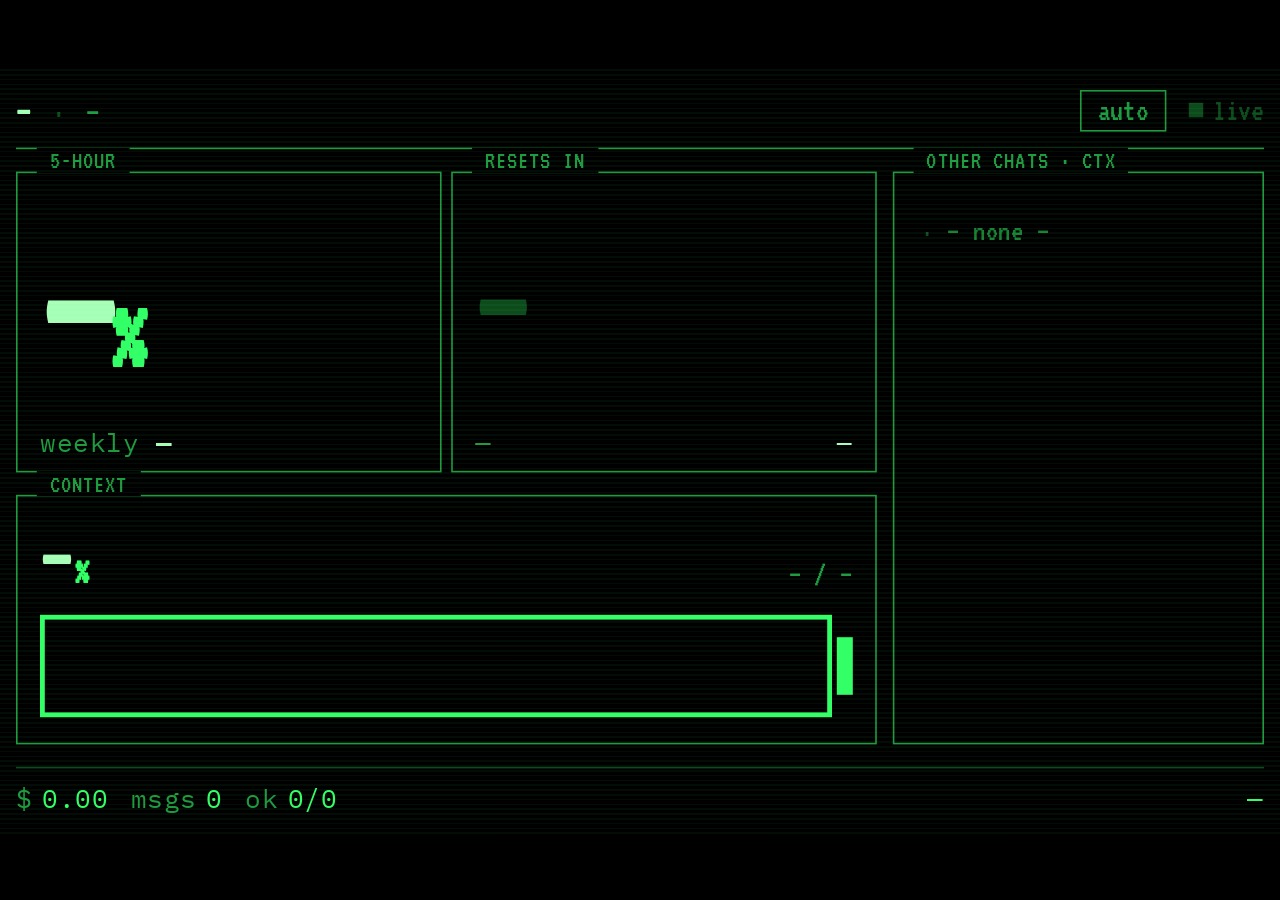
<file: static/index.html>
<!doctype html>
<html lang="en">
<head>
<meta charset="utf-8" />
<meta name="viewport" content="width=device-width, initial-scale=1, viewport-fit=cover" />
<title>claude-monitor</title>
<link rel="preconnect" href="https://fonts.googleapis.com">
<link rel="preconnect" href="https://fonts.gstatic.com" crossorigin>
<link rel="stylesheet" href="https://fonts.googleapis.com/css2?family=VT323&family=IBM+Plex+Mono:wght@400;500;700&display=swap">
<link rel="stylesheet" href="/static/style.css" />
</head>
<body>
<div class="stage">
  <div class="screen" id="screen">

    <div class="bar">
      <div class="left">
        <span class="model" id="model">—</span>
        <span class="sep">·</span>
        <span class="project" id="project">—</span>
      </div>
      <div class="right">
        <span class="mode" id="mode" title="tap to release pin">auto</span>
        <span class="live" id="live"><span class="dot"></span>live</span>
      </div>
    </div>

    <div class="hero">
      <div class="hero-cell">
        <span class="hero-label">5-hour</span>
        <div class="hero-num" id="five-num">—<span class="pct">%</span></div>
        <div class="hero-foot">
          <span id="five-foot-left">weekly <span id="weekly-pct" style="color:var(--fg-hi);font-weight:700">—</span></span>
        </div>
      </div>
      <div class="hero-cell">
        <span class="hero-label" id="cd-label">resets in</span>
        <div class="cd" id="cd"><span id="cd-num">—</span><span class="unit" id="cd-unit"></span></div>
        <div class="hero-foot">
          <span id="cd-foot-left">—</span>
          <span class="reset" id="cd-foot-right">—</span>
        </div>
      </div>
    </div>

    <div class="battery-cell">
      <span class="hero-label">context</span>
      <div class="battery-head">
        <div class="pct" id="ctx-num">—<span style="font-size:24px;color:var(--fg);margin-left:4px">%</span></div>
        <div class="tok" id="ctx-tok">— / —</div>
      </div>
      <div class="battery-wrap">
        <div class="battery-body"><div class="battery-fill" id="ctx-fill" style="width:0%"></div></div>
        <div class="battery-cap"></div>
      </div>
    </div>

    <div class="sessions">
      <span class="hero-label">other chats · ctx</span>
      <div class="sessions-list" id="sessions-list">
        <div class="session-row" style="opacity:0.5;cursor:default"><span class="arrow">·</span><span class="name">— none —</span></div>
      </div>
    </div>

    <div class="foot">
      <div class="stats">
        <span><span class="k">$</span><span class="v" id="cost">0.00</span></span>
        <span><span class="k">msgs</span><span class="v" id="msgs">0</span></span>
        <span><span class="k">ok</span><span class="v" id="scrape-ok">0/0</span></span>
      </div>
      <div class="right" id="updated">—</div>
    </div>

  </div>
</div>

<div class="grass-gate" id="grass-gate" hidden>
  <div class="grass-gate-eyebrow">crit · usage exceeded</div>
  <div class="grass-gate-main">
    <div class="grass-gate-text">
      <div class="grass-gate-headline">TOUCH GRASS</div>
      <div class="grass-gate-sub">to continue</div>
      <ol class="grass-gate-instr">
        <li>open <b>IP Camera Lite</b> on your phone</li>
        <li>start the server (port 8081, admin auth)</li>
        <li>go outside · point at real grass</li>
        <li>hold ≥ 1.5s above the threshold</li>
      </ol>
    </div>
    <div class="grass-gate-cam">
      <div class="grass-gate-cam-label">live detector feed</div>
      <div class="grass-gate-cam-frame">
        <img id="grass-gate-stream" alt="cam feed">
      </div>
      <div class="grass-gate-conf-row">
        <span class="grass-gate-conf-tag">grass</span>
        <span class="grass-gate-conf-num" id="grass-gate-conf">—</span>
        <span class="grass-gate-conf-thresh">/ 0.85</span>
      </div>
      <div class="grass-gate-bar-wrap">
        <div class="grass-gate-bar" id="grass-gate-bar"></div>
        <div class="grass-gate-bar-marker"></div>
      </div>
      <div class="grass-gate-status" id="grass-gate-status">—</div>
    </div>
  </div>
  <div class="grass-gate-hint">[G: dismiss this tab 30s · Shift+G or D: server dismiss]</div>
</div>

<script src="/static/app.js"></script>
</body>
</html>
</file>
<file: static/style.css>
/* ============================================================
   claude-monitor — CRT terminal theme, 800×480 fixed stage.
   Scales to fit any viewport. Designed for a 7" Pi screen but
   looks correct on any browser via the scale transform.
   ============================================================ */

:root {
  --bg:        #000000;
  --fg:        #33ff66;
  --fg-hi:     #a8ffb8;
  --fg-dim:    #1f9a40;
  --fg-faint:  #0d4a1c;
  --fg-ghost:  #051a0d;
  --bad:       #ff4455;
}

* { box-sizing: border-box; margin: 0; padding: 0; }

html, body {
  width: 100%;
  height: 100%;
  background: var(--bg);
  color: var(--fg);
  font-family: 'VT323', 'IBM Plex Mono', ui-monospace, monospace;
  font-feature-settings: 'tnum';
  -webkit-font-smoothing: antialiased;
  overflow: hidden;
  cursor: none;
}
* { cursor: none !important; }

.stage {
  width: 100vw;
  height: 100vh;
  display: grid;
  place-items: center;
}

.screen {
  width: 800px;
  height: 480px;
  transform-origin: center center;
  background: var(--bg);
  position: relative;
  display: grid;
  grid-template-rows: 44px 188px 156px 1fr;
  grid-template-columns: 1fr 232px;
  gap: 14px 10px;
  padding: 8px 10px;
}

/* ------- header ------- */
.bar {
  grid-column: 1 / -1;
  display: flex;
  align-items: center;
  justify-content: space-between;
  border-bottom: 1px solid var(--fg-dim);
  padding-bottom: 4px;
  font-size: 16px;
  line-height: 1;
}
.bar .left  { display: inline-flex; align-items: baseline; gap: 14px; min-width: 0; flex: 1 1 auto; overflow: hidden; }
.bar .left .sep { color: var(--fg-faint); font-size: 18px; }
.bar .model { color: var(--fg-hi); font-weight: 700; font-size: 22px; line-height: 1; text-transform: lowercase; white-space: nowrap; flex-shrink: 0; }
.bar .project { color: var(--fg-dim); white-space: nowrap; overflow: hidden; text-overflow: ellipsis; max-width: 420px; font-size: 21px; line-height: 1; }
.bar .right { display: inline-flex; align-items: center; gap: 14px; font-size: 20px; line-height: 1; }
.bar .mode { padding: 2px 10px; border: 1px solid var(--fg-dim); color: var(--fg-dim); cursor: pointer; user-select: none; text-transform: lowercase; }
.bar .mode.pinned { color: var(--fg-hi); border-color: var(--fg-hi); }
.bar .live { display: inline-flex; align-items: center; gap: 6px; color: var(--fg); }
.bar .live.stale { color: var(--fg-faint); }
.bar .live.stale .dot { background: var(--fg-faint); }
.bar .dot { width: 9px; height: 9px; background: var(--fg); }

/* ------- hero row: 5h percent + countdown (left) ------- */
.hero {
  grid-column: 1; grid-row: 2;
  display: grid;
  grid-template-columns: 1fr 1fr;
  gap: 6px;
  align-items: stretch;
}
.hero-cell {
  position: relative;
  border: 1px solid var(--fg-dim);
  padding: 10px 14px;
  overflow: visible;
}
.hero-label {
  position: absolute;
  top: -16px; left: 12px;
  background: var(--bg);
  padding: 0 8px;
  font-size: 16px;
  line-height: 1;
  color: var(--fg-dim);
  text-transform: uppercase;
  letter-spacing: 0.06em;
  white-space: nowrap;
}
.hero-num {
  font-size: 116px;
  font-weight: 800;
  line-height: 1;
  letter-spacing: -0.06em;
  color: var(--fg-hi);
  margin-top: 18px;
  white-space: nowrap;
}
.hero-num .pct { font-size: 60px; color: var(--fg); margin-left: 4px; }
.hero-num.nodata { color: var(--fg-faint); }
.hero-num.warn { color: var(--fg-hi); }
.hero-num.bad  { color: var(--bad); }

.hero-foot {
  position: absolute;
  bottom: 8px; left: 14px; right: 14px;
  font-family: 'IBM Plex Mono', ui-monospace, monospace;
  font-size: 16px;
  letter-spacing: 0.02em;
  color: var(--fg-dim);
  display: flex;
  justify-content: space-between;
  white-space: nowrap;
  gap: 8px;
}
.hero-foot > span { overflow: hidden; text-overflow: ellipsis; }
.hero-foot .reset { color: var(--fg-hi); }

.cd {
  font-size: 80px;
  font-weight: 800;
  line-height: 1;
  letter-spacing: -0.05em;
  color: var(--fg-hi);
  margin-top: 32px;
  font-variant-numeric: tabular-nums;
  white-space: nowrap;
}
.cd.nodata { color: var(--fg-faint); }
.cd .colon { color: var(--fg); animation: blink 1.1s steps(2, end) infinite; }
.cd .unit  { font-size: 20px; color: var(--fg-dim); margin-left: 6px; letter-spacing: 0; vertical-align: 50px; }
@keyframes blink { 50% { opacity: 0.25; } }

/* ------- battery (context) ------- */
.battery-cell {
  grid-column: 1; grid-row: 3;
  position: relative;
  border: 1px solid var(--fg-dim);
  padding: 12px 14px 10px;
  display: grid;
  grid-template-rows: auto 1fr auto;
  gap: 6px;
  overflow: visible;
}
.battery-cell .hero-label { color: var(--fg-dim); }
.battery-head {
  display: flex; align-items: baseline; justify-content: space-between;
  margin-top: 4px;
}
.battery-head .pct {
  font-size: 48px; font-weight: 800; line-height: 1; color: var(--fg-hi);
  letter-spacing: -0.04em;
}
.battery-head .pct.warn { color: var(--fg-hi); }
.battery-head .pct.bad  { color: var(--bad); }
.battery-head .tok { font-size: 19px; color: var(--fg-dim); white-space: nowrap; }

.battery-wrap {
  position: relative;
  display: flex;
  align-items: stretch;
  height: 64px;
  margin-top: 4px;
}
.battery-body {
  flex: 1;
  border: 3px solid var(--fg);
  padding: 5px;
  position: relative;
  overflow: hidden;
}
.battery-cap {
  width: 10px;
  margin-left: 3px;
  background: var(--fg);
  align-self: center;
  height: 36px;
}
.battery-fill {
  height: 100%;
  background: var(--fg);
  background-image: repeating-linear-gradient(90deg, var(--fg) 0 8px, rgba(0,0,0,0.4) 8px 9px);
  transition: width 600ms cubic-bezier(.2,.8,.2,1), background-color 200ms;
}
.battery-fill.warn { background-color: var(--fg-hi); background-image: repeating-linear-gradient(90deg, var(--fg-hi) 0 8px, rgba(0,0,0,0.4) 8px 9px); }
.battery-fill.bad  { background-color: var(--bad);   background-image: repeating-linear-gradient(90deg, var(--bad)   0 8px, rgba(0,0,0,0.4) 8px 9px); }

/* ------- sessions sidebar (spans rows 2 + 3) ------- */
.sessions {
  grid-column: 2; grid-row: 2 / span 2;
  border: 1px solid var(--fg-dim);
  padding: 10px 8px 8px;
  position: relative;
  overflow: visible;
  display: grid;
  grid-template-rows: auto 1fr;
}
.sessions .hero-label { color: var(--fg-dim); }
.sessions-list {
  margin-top: 10px;
  overflow: hidden;
  display: flex;
  flex-direction: column;
  gap: 4px;
}
.session-row {
  display: flex;
  align-items: center;
  gap: 6px;
  padding: 6px 8px;
  border: 1px solid transparent;
  border-bottom: 1px solid var(--fg-faint);
  cursor: pointer;
  user-select: none;
  background: transparent;
  transition: background 120ms, border-color 120ms;
}
.session-row:last-child { border-bottom-color: transparent; }
.session-row:hover { border-color: var(--fg-faint); }
.session-row.focused {
  border-color: var(--fg-hi);
  background: rgba(51, 255, 102, 0.07);
}
.session-row .arrow { color: var(--fg-dim); width: 10px; flex: 0 0 auto; font-size: 16px; }
.session-row.focused .arrow { color: var(--fg-hi); }
.session-row .name {
  color: var(--fg);
  overflow: hidden; text-overflow: ellipsis; white-space: nowrap;
  flex: 1;
  font-size: 19px;
  line-height: 1.1;
}
.session-row .pct {
  color: var(--fg-hi);
  font-weight: 800;
  font-variant-numeric: tabular-nums;
  font-size: 26px;
  line-height: 1;
  letter-spacing: -0.03em;
  flex: 0 0 auto;
}
.session-row .pct .sym { font-size: 15px; color: var(--fg-dim); margin-left: 2px; }
.session-row .pct.warn { color: var(--fg-hi); }
.session-row .pct.bad  { color: var(--bad); }
.session-row .pct.cool { color: var(--fg); }

/* ------- footer ------- */
.foot {
  grid-column: 1 / -1; grid-row: 4;
  border-top: 1px solid var(--fg-faint);
  padding-top: 4px;
  font-family: 'IBM Plex Mono', ui-monospace, monospace;
  display: flex;
  justify-content: space-between;
  font-size: 16px;
  letter-spacing: 0.02em;
  color: var(--fg-dim);
  align-items: center;
  white-space: nowrap;
  gap: 12px;
  overflow: hidden;
}
.foot .stats { display: flex; gap: 14px; flex-wrap: nowrap; overflow: hidden; min-width: 0; }
.foot .stats > span { display: inline-flex; gap: 6px; white-space: nowrap; flex: 0 0 auto; }
.foot .stats .k { color: var(--fg-dim); }
.foot .stats .v { color: var(--fg); }
.foot .right { color: var(--fg); }

/* faint scanlines for terminal feel */
.screen::after {
  content: ""; position: absolute; inset: 0;
  background: repeating-linear-gradient(0deg, rgba(51,255,102,0.05) 0 1px, transparent 1px 3px);
  pointer-events: none;
}

/* ------- TOUCH GRASS lockout overlay ------- */
.grass-gate {
  position: fixed;
  inset: 0;
  z-index: 999;
  background: rgba(0, 0, 0, 0.97);
  color: var(--fg);
  font-family: 'VT323', 'IBM Plex Mono', monospace;
  display: flex;
  flex-direction: column;
  align-items: center;
  justify-content: center;
  text-align: center;
  letter-spacing: 0.02em;
  border: 8px solid var(--bad);
  animation: grass-border-pulse 0.9s steps(2, end) infinite;
  cursor: none;
  overflow: hidden;
  padding: 16px 24px;
}
.grass-gate[hidden] { display: none; }
.grass-gate::before {
  content: ""; position: absolute; inset: 0;
  background: repeating-linear-gradient(0deg, rgba(255,68,85,0.05) 0 1px, transparent 1px 3px);
  pointer-events: none;
}
.grass-gate-eyebrow {
  font-family: 'IBM Plex Mono', monospace;
  font-size: 20px;
  color: var(--bad);
  text-transform: uppercase;
  letter-spacing: 0.22em;
  animation: blink 1.1s steps(2, end) infinite;
}
.grass-gate-main {
  display: flex;
  align-items: center;
  justify-content: center;
  gap: 28px;
  flex: 1;
  width: 100%;
  max-width: 1400px;
  margin-top: 8px;
  min-width: 0;
}
.grass-gate-text {
  text-align: left;
  flex: 1 1 auto;
  min-width: 0;       /* CRITICAL — otherwise the wide headline refuses to */
  overflow: hidden;   /* shrink and pushes the cam panel off the right edge */
}
.grass-gate-headline {
  font-size: 110px;
  font-weight: 800;
  line-height: 0.9;
  color: var(--fg-hi);
  letter-spacing: -0.05em;
  text-shadow: 0 0 18px rgba(51,255,102,0.35);
  white-space: nowrap;
}
.grass-gate-sub {
  font-size: 44px;
  color: var(--fg);
  line-height: 1;
  margin-top: 4px;
}
.grass-gate-instr {
  font-family: 'IBM Plex Mono', monospace;
  font-size: 16px;
  color: var(--fg-dim);
  margin-top: 18px;
  padding-left: 22px;
  letter-spacing: 0.02em;
  line-height: 1.4;
}
.grass-gate-instr li { padding: 2px 0; }
.grass-gate-instr b { color: var(--fg); }

.grass-gate-cam {
  flex: 0 0 auto;
  font-family: 'IBM Plex Mono', monospace;
  text-align: left;
}
.grass-gate-cam-label {
  font-size: 12px;
  color: var(--fg-faint);
  text-transform: uppercase;
  letter-spacing: 0.18em;
  margin-bottom: 4px;
}
.grass-gate-cam-frame {
  border: 1px solid var(--fg-dim);
  padding: 4px;
  background: #050a06;
  position: relative;
  line-height: 0;
}
.grass-gate-cam-frame img {
  display: block;
  height: 78vh;
  width: auto;        /* let aspect ratio determine width — frame hugs the image */
  max-width: 100%;
  background: #000;
}
.grass-gate-cam-frame::after {
  content: ''; position: absolute; inset: 0; pointer-events: none;
  background: repeating-linear-gradient(0deg, rgba(51,255,102,0.05) 0 1px, transparent 1px 3px);
}
.grass-gate-conf-row {
  margin-top: 10px;
  display: flex; align-items: baseline; gap: 8px;
  font-size: 18px;
}
.grass-gate-conf-tag    { color: var(--fg-faint); letter-spacing: 0.18em; text-transform: uppercase; font-size: 12px; }
.grass-gate-conf-num    { color: var(--fg-hi); font-weight: 700; font-size: 28px; font-variant-numeric: tabular-nums; min-width: 70px; }
.grass-gate-conf-num.hit { color: var(--bad); }
.grass-gate-conf-thresh { color: var(--fg-dim); font-size: 14px; }
.grass-gate-bar-wrap {
  position: relative;
  height: 10px;
  border: 1px solid var(--fg-faint);
  background: rgba(51, 255, 102, 0.04);
  margin-top: 6px;
  overflow: hidden;
}
.grass-gate-bar { height: 100%; width: 0%; background: var(--fg); transition: width 120ms linear, background-color 120ms; }
.grass-gate-bar.hit { background: var(--bad); }
.grass-gate-bar-marker {
  position: absolute; top: -3px; bottom: -3px;
  width: 1px; background: var(--bad); left: 85%;
}
.grass-gate-status {
  margin-top: 8px; font-size: 14px;
  color: var(--fg-dim); letter-spacing: 0.14em; text-transform: uppercase;
}
.grass-gate-status.hit { color: var(--bad); font-weight: 700; animation: blink 0.4s steps(2, end) infinite; }
.grass-gate-hint {
  font-family: 'IBM Plex Mono', monospace;
  font-size: 13px;
  color: var(--fg-faint);
  letter-spacing: 0.06em;
  margin-top: 12px;
}
@keyframes grass-border-pulse { 50% { border-color: transparent; } }

/* Pi 800x480 — shrink to fit */
@media (max-width: 900px), (max-height: 540px) {
  .grass-gate { padding: 8px 12px; }
  .grass-gate-headline { font-size: 84px; }
  .grass-gate-sub      { font-size: 28px; }
  .grass-gate-eyebrow  { font-size: 14px; }
  .grass-gate-instr    { font-size: 12px; margin-top: 10px; padding-left: 18px; }
  .grass-gate-main     { gap: 16px; margin-top: 4px; }
  .grass-gate-cam-frame img { height: 62vh; width: auto; }
  .grass-gate-conf-num { font-size: 22px; min-width: 52px; }
}
</file>
